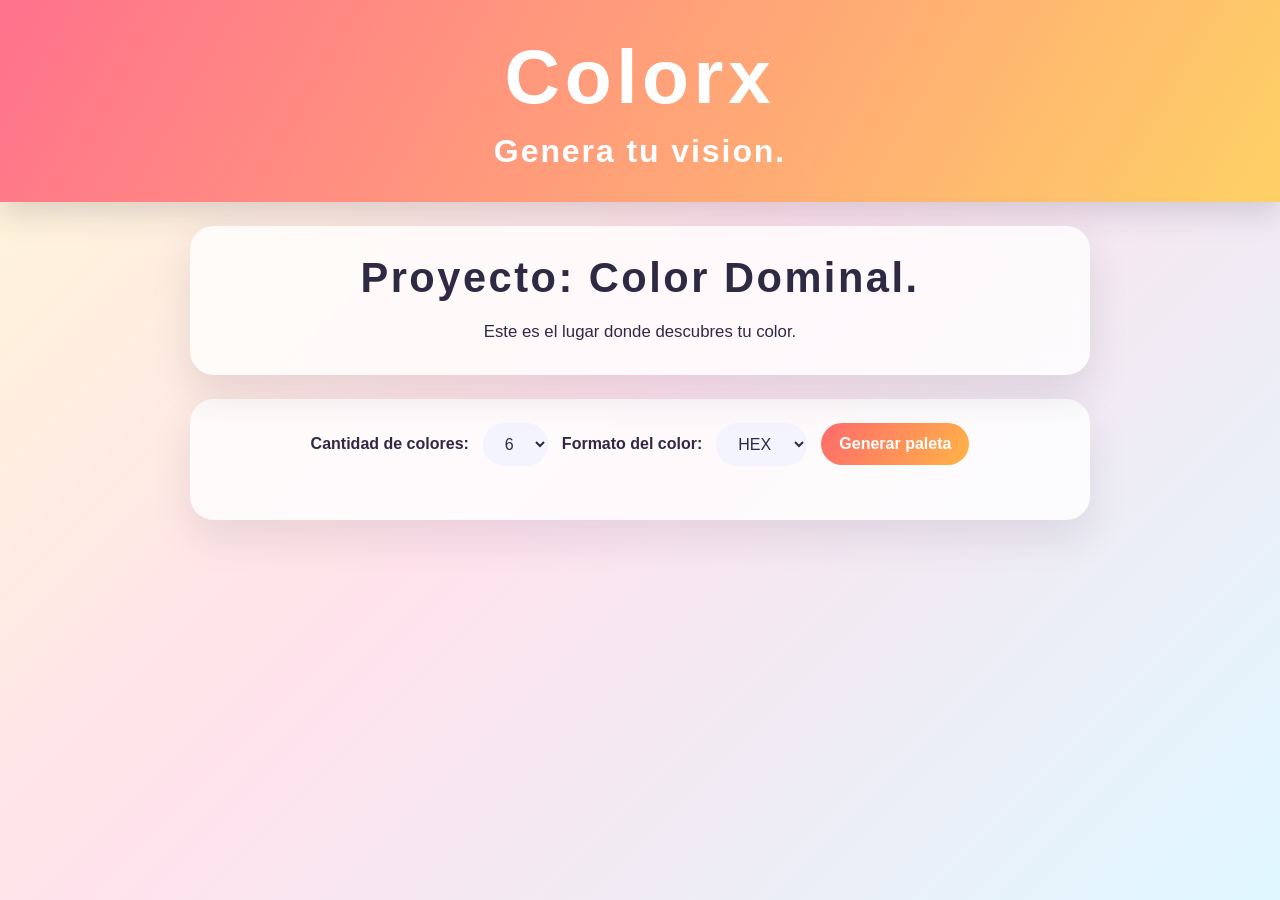
<file: index.html>
<!DOCTYPE html>
<html lang="es">
<head>
    <meta charset="UTF-8">
    <meta name="viewport" content="width=device-width, initial-scale=1.0">
    <title>Colorx</title>
    <link rel="stylesheet" href="./css/Colorxprinc.css">
</head>

<body>
    <header>
        <h1>Colorx</h1>
        <h2>Genera tu vision.</h2>
    </header>
    <main>
            <h1>Proyecto: Color Dominal.</h1>
            <p>Este es el lugar donde descubres tu color.</p>
    </main>
    <form class ="formulario">
        <label>Cantidad de colores:</label> 
            <select id="cantidad">
                <option value="6">6</option>
                <option value="8">8</option>
                <option value="9">9</option>
            </select>
        <label>Formato del color:</label>
            <select id="formatoColor">
                <option value="hex">HEX</option>
                <option value="rgb">RGB</option>
            </select>
            <button type="button" onclick="crearColores()">Generar paleta</button>
            <div id="contenedorColores"></div>        
    </form>
    <div id="toastFeedback" class="toast-feedback" aria-live="polite" aria-atomic="true"></div>
    <script src="./JS/colorxprinc.js"></script>
</body>
</html>
</file>
<file: css/Colorxprinc.css>
* {
    box-sizing: border-box;
}

body {
    margin: 0;
    min-height: 100vh;
    font-family: "Trebuchet MS", sans-serif;
    background: linear-gradient(135deg, #fff8d6 0%, #ffe2ec 45%, #dff7ff 100%);
    color: #2f2a44;
}

header {
    padding: 32px 20px;
    text-align: center;
    background: linear-gradient(120deg, rgba(255, 99, 132, 0.9), rgba(255, 206, 86, 0.9), rgba(54, 162, 235, 0.9));
    background-size: 200% 200%;
    color: #ffffff;
    box-shadow: 0 10px 30px rgba(47, 42, 68, 0.18);
    animation: fondoHeader 10s ease infinite;
}

main,
.formulario {
    width: min(900px, calc(100% - 32px));
    margin: 24px auto;
}

main {
    background: rgba(255, 255, 255, 0.78);
    border-radius: 24px;
    padding: 28px;
    box-shadow: 0 18px 40px rgba(47, 42, 68, 0.12);
    backdrop-filter: blur(10px);
}

.formulario {
    display: flex;
    flex-wrap: wrap;
    gap: 14px;
    align-items: center;
    justify-content: center;
    padding: 24px;
    background: rgba(255, 255, 255, 0.82);
    border-radius: 24px;
    box-shadow: 0 18px 40px rgba(47, 42, 68, 0.1);
}

label {
    font-weight: 700;
}

select,
button {
    border: none;
    border-radius: 999px;
    padding: 12px 18px;
    font-size: 1rem;
}

select {
    background: #f3f4ff;
    color: #2f2a44;
}

button {
    background: linear-gradient(120deg, #ff6b6b, #ffb347);
    color: #ffffff;
    font-weight: 700;
    cursor: pointer;
    transition: transform 0.25s ease, box-shadow 0.25s ease;
}

button:hover {
    transform: translateY(-2px) scale(1.03);
    box-shadow: 0 12px 22px rgba(255, 107, 107, 0.28);
}

h1,
h2 {
    margin: 0;
}

header h1,
header h2,
main h1 {
    letter-spacing: 0.06em;
}

header h1 {
    font-size: clamp(2.8rem, 7vw, 4.8rem);
}

header h2 {
    margin-top: 12px;
    font-size: clamp(1.2rem, 3.2vw, 2rem);
}

main h1 {
    margin-bottom: 16px;
    font-size: clamp(1.8rem, 4vw, 2.6rem);
    text-align: center;
}

.letra-color {
    display: inline-block;
    transition: transform 0.25s ease, color 0.25s ease, text-shadow 0.25s ease;
}

.letra-color:hover {
    color: #ffffff;
    transform: translateY(-6px) scale(1.15) rotate(-4deg);
    text-shadow: 0 0 12px rgba(255, 255, 255, 0.75);
}


p {
    margin: 0;
    text-align: center;
    line-height: 1.7;
    font-size: 1.05rem;
}

#contenedorColores {
    display: flex;
    flex-wrap: wrap;
    justify-content: center;
    width: 100%;
    margin-top: 16px;
}

.tarjeta-color {
    position: relative;
    width: 120px;
    height: 120px;
    display: inline-flex;
    align-items: center;
    justify-content: center;
    margin: 10px;
    border-radius: 18px;
    font-weight: bold;
    color: #ffffff;
    box-shadow: 0 12px 24px rgba(47, 42, 68, 0.18);
    transition: transform 0.25s ease, box-shadow 0.25s ease;
    cursor: pointer;
}

.tarjeta-color:hover {
    transform: translateY(-6px) rotate(-2deg);
    box-shadow: 0 18px 30px rgba(47, 42, 68, 0.24);
}

.tarjeta-color.bloqueada {
    outline: 4px solid rgba(255, 255, 255, 0.95);
    box-shadow: 0 0 0 4px rgba(47, 42, 68, 0.28), 0 18px 30px rgba(47, 42, 68, 0.24);
}

.tarjeta-color.bloqueada::after {
    content: "Bloqueado";
    position: absolute;
    top: 8px;
    right: 8px;
    padding: 4px 8px;
    border-radius: 999px;
    background: rgba(47, 42, 68, 0.78);
    color: #ffffff;
    font-size: 0.72rem;
    letter-spacing: 0.03em;
}

.toast-feedback {
    position: fixed;
    right: 20px;
    bottom: 20px;
    z-index: 1000;
    min-width: 220px;
    max-width: min(320px, calc(100vw - 32px));
    padding: 14px 16px;
    border-radius: 16px;
    background: rgba(47, 42, 68, 0.92);
    color: #ffffff;
    box-shadow: 0 16px 30px rgba(47, 42, 68, 0.24);
    opacity: 0;
    transform: translateY(16px);
    pointer-events: none;
    transition: opacity 0.28s ease, transform 0.28s ease;
}

.toast-feedback.visible {
    opacity: 1;
    transform: translateY(0);
}

@keyframes fondoHeader {
    0% {
        background-position: 0% 50%;
    }
    50% {
        background-position: 100% 50%;
    }
    100% {
        background-position: 0% 50%;
    }
}
</file>
<file: ProyectoM1_WilliamZepeda/Desarrollo/css/Colorxprinc.css>
* {
    box-sizing: border-box;
}

body {
    margin: 0;
    min-height: 100vh;
    font-family: "Trebuchet MS", sans-serif;
    background: linear-gradient(135deg, #fff8d6 0%, #ffe2ec 45%, #dff7ff 100%);
    color: #2f2a44;
}

header {
    padding: 32px 20px;
    text-align: center;
    background: linear-gradient(120deg, rgba(255, 99, 132, 0.9), rgba(255, 206, 86, 0.9), rgba(54, 162, 235, 0.9));
    background-size: 200% 200%;
    color: #ffffff;
    box-shadow: 0 10px 30px rgba(47, 42, 68, 0.18);
    animation: fondoHeader 10s ease infinite;
}

main,
.formulario {
    width: min(900px, calc(100% - 32px));
    margin: 24px auto;
}

main {
    background: rgba(255, 255, 255, 0.78);
    border-radius: 24px;
    padding: 28px;
    box-shadow: 0 18px 40px rgba(47, 42, 68, 0.12);
    backdrop-filter: blur(10px);
}

.formulario {
    display: flex;
    flex-wrap: wrap;
    gap: 14px;
    align-items: center;
    justify-content: center;
    padding: 24px;
    background: rgba(255, 255, 255, 0.82);
    border-radius: 24px;
    box-shadow: 0 18px 40px rgba(47, 42, 68, 0.1);
}

label {
    font-weight: 700;
}

select,
button {
    border: none;
    border-radius: 999px;
    padding: 12px 18px;
    font-size: 1rem;
}

select {
    background: #f3f4ff;
    color: #2f2a44;
}

button {
    background: linear-gradient(120deg, #ff6b6b, #ffb347);
    color: #ffffff;
    font-weight: 700;
    cursor: pointer;
    transition: transform 0.25s ease, box-shadow 0.25s ease;
}

button:hover {
    transform: translateY(-2px) scale(1.03);
    box-shadow: 0 12px 22px rgba(255, 107, 107, 0.28);
}

h1,
h2 {
    margin: 0;
}

header h1,
header h2,
main h1 {
    letter-spacing: 0.06em;
}

header h1 {
    font-size: clamp(2.8rem, 7vw, 4.8rem);
}

header h2 {
    margin-top: 12px;
    font-size: clamp(1.2rem, 3.2vw, 2rem);
}

main h1 {
    margin-bottom: 16px;
    font-size: clamp(1.8rem, 4vw, 2.6rem);
    text-align: center;
}

.letra-color {
    display: inline-block;
    transition: transform 0.25s ease, color 0.25s ease, text-shadow 0.25s ease;
}

.letra-color:hover {
    color: #ffffff;
    transform: translateY(-6px) scale(1.15) rotate(-4deg);
    text-shadow: 0 0 12px rgba(255, 255, 255, 0.75);
}


p {
    margin: 0;
    text-align: center;
    line-height: 1.7;
    font-size: 1.05rem;
}

#contenedorColores {
    display: flex;
    flex-wrap: wrap;
    justify-content: center;
    width: 100%;
    margin-top: 16px;
}

.tarjeta-color {
    position: relative;
    width: 120px;
    height: 120px;
    display: inline-flex;
    align-items: center;
    justify-content: center;
    margin: 10px;
    border-radius: 18px;
    font-weight: bold;
    color: #ffffff;
    box-shadow: 0 12px 24px rgba(47, 42, 68, 0.18);
    transition: transform 0.25s ease, box-shadow 0.25s ease;
    cursor: pointer;
}

.tarjeta-color:hover {
    transform: translateY(-6px) rotate(-2deg);
    box-shadow: 0 18px 30px rgba(47, 42, 68, 0.24);
}

.tarjeta-color.bloqueada {
    outline: 4px solid rgba(255, 255, 255, 0.95);
    box-shadow: 0 0 0 4px rgba(47, 42, 68, 0.28), 0 18px 30px rgba(47, 42, 68, 0.24);
}

.tarjeta-color.bloqueada::after {
    content: "Bloqueado";
    position: absolute;
    top: 8px;
    right: 8px;
    padding: 4px 8px;
    border-radius: 999px;
    background: rgba(47, 42, 68, 0.78);
    color: #ffffff;
    font-size: 0.72rem;
    letter-spacing: 0.03em;
}

.toast-feedback {
    position: fixed;
    right: 20px;
    bottom: 20px;
    z-index: 1000;
    min-width: 220px;
    max-width: min(320px, calc(100vw - 32px));
    padding: 14px 16px;
    border-radius: 16px;
    background: rgba(47, 42, 68, 0.92);
    color: #ffffff;
    box-shadow: 0 16px 30px rgba(47, 42, 68, 0.24);
    opacity: 0;
    transform: translateY(16px);
    pointer-events: none;
    transition: opacity 0.28s ease, transform 0.28s ease;
}

.toast-feedback.visible {
    opacity: 1;
    transform: translateY(0);
}

@keyframes fondoHeader {
    0% {
        background-position: 0% 50%;
    }
    50% {
        background-position: 100% 50%;
    }
    100% {
        background-position: 0% 50%;
    }
}
</file>
